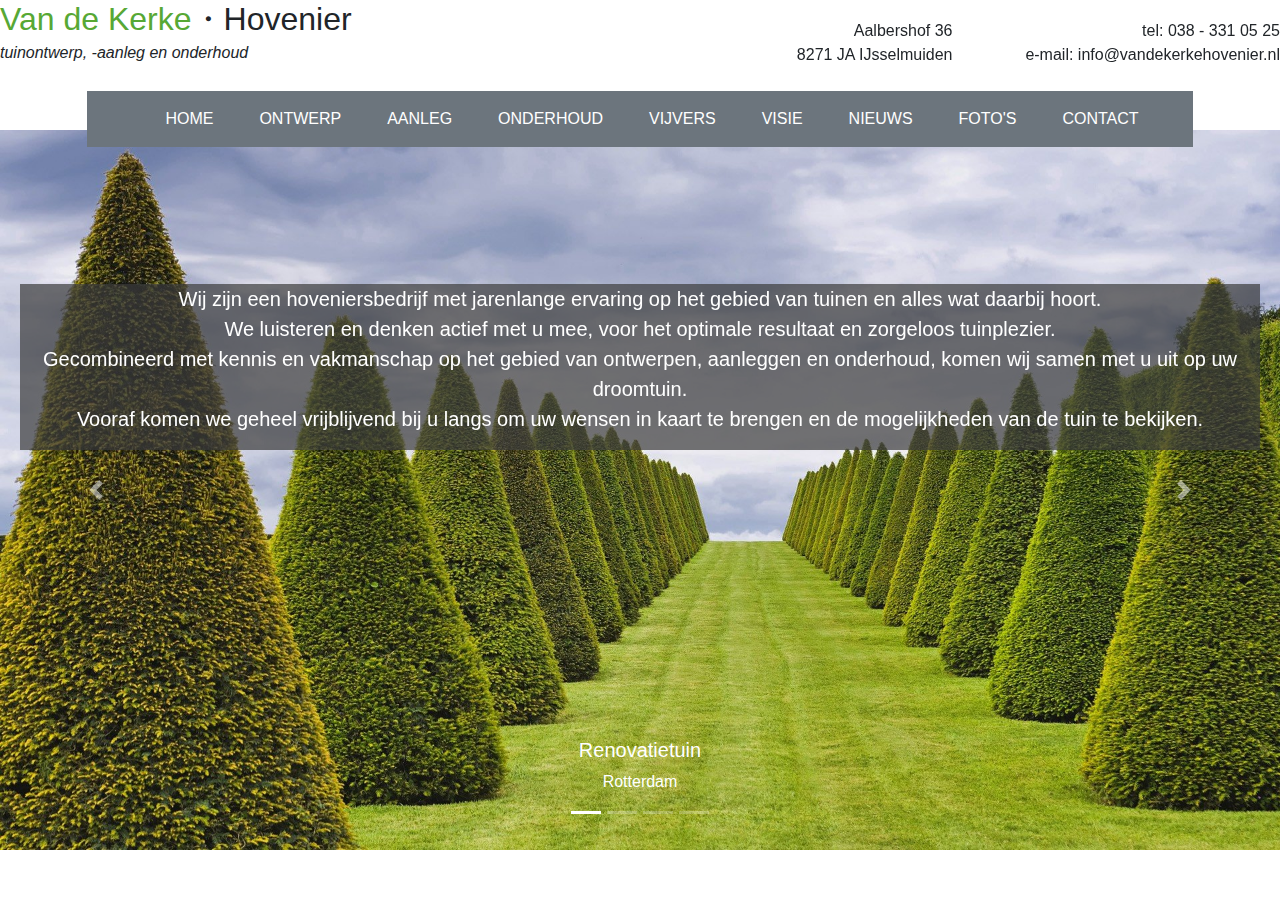
<file: index.html>
<!DOCTYPE html>
<html lang="en">
<head>
  <meta name="description" content="Website over hoveniersbedrijf"/>
  <link rel="apple-touch-icon" sizes="180x180" href="apple-touch-icon.png">
<link rel="icon" type="image/png" sizes="32x32" href="favicon-32x32.png">
<link rel="icon" type="image/png" sizes="16x16" href="favicon-16x16.png">
<meta charset="UTF-8">
<meta name="viewport" content="width=device-width, initial-scale=1.0">
<meta http-equiv="X-UA-Compatible" content="ie=edge">
  <link rel="stylesheet" href="index.css">
  <link rel="stylesheet" href="https://stackpath.bootstrapcdn.com/bootstrap/4.3.1/css/bootstrap.min.css" integrity="sha384-ggOyR0iXCbMQv3Xipma34MD+dH/1fQ784/j6cY/iJTQUOhcWr7x9JvoRxT2MZw1T" crossorigin="anonymous">
  <link rel="stylesheet" href="https://maxcdn.bootstrapcdn.com/bootstrap/4.0.0/css/bootstrap.min.css" integrity="sha384-Gn5384xqQ1aoWXA+058RXPxPg6fy4IWvTNh0E263XmFcJlSAwiGgFAW/dAiS6JXm" crossorigin="anonymous">
<script src="https://code.jquery.com/jquery-3.2.1.slim.min.js" integrity="sha384-KJ3o2DKtIkvYIK3UENzmM7KCkRr/rE9/Qpg6aAZGJwFDMVNA/GpGFF93hXpG5KkN" crossorigin="anonymous"></script>
<script src="https://cdnjs.cloudflare.com/ajax/libs/popper.js/1.12.9/umd/popper.min.js" integrity="sha384-ApNbgh9B+Y1QKtv3Rn7W3mgPxhU9K/ScQsAP7hUibX39j7fakFPskvXusvfa0b4Q" crossorigin="anonymous"></script>
<script src="https://maxcdn.bootstrapcdn.com/bootstrap/4.0.0/js/bootstrap.min.js" integrity="sha384-JZR6Spejh4U02d8jOt6vLEHfe/JQGiRRSQQxSfFWpi1MquVdAyjUar5+76PVCmYl" crossorigin="anonymous"></script>
<title>Home - Van de Kerke</title>
</head>
<body>

<header>
    <div class="row-1 row justify-content-between">

      <div class="col-md-4">
        <h2><span class="name">Van de Kerke</span>・Hovenier</h2>
        <p><i>tuinontwerp, -aanleg en onderhoud</i></p>
      </div>

      <div class="col-md-2 offset-md-3 mt-4 sticky-top">
        <p class="text-right">Aalbershof 36<br>8271 JA IJsselmuiden</p>
      </div>

      <div class="col-md-3 mt-4 sticky-top">
        <p class="text-right">tel: 038 - 331 05 25<br>e-mail: info@vandekerkehovenier.nl</p>
      </div>
    </div>
</header>



        <div class="navbar sticky-top justify-content-center">
          <nav class="navbar navbar-expand-lg bg-secondary">
              <span class="navbar-toggler-icon"></span>
            <div class="collapse navbar-collapse" id="navbarNav">
              <ul class="navbar-nav text-white">
                <li class="nav-item">
                  <a class="nav-link text-white btn-margin-left" href="https://eliasdb.github.io/RED-LINE/">HOME</a>
                </li>
              <li class="nav-item">
                  <a class="nav-link text-white btn-margin-left" href="#">ONTWERP</a>
                </li>
                <li class="nav-item">
                  <a class="nav-link text-white btn-margin-left" href="#">AANLEG</a>
                </li>
                <li class="nav-item">
                  <a class="nav-link text-white btn-margin-left" href="#">ONDERHOUD</a>
                </li>
                <li class="nav-item">
                  <a class="nav-link text-white btn-margin-left" href="#">VIJVERS</a>
                </li>
                <li class="nav-item">
                  <a class="nav-link text-white btn-margin-left" href="#">VISIE</a>
                </li>
                <li class="nav-item">
                  <a class="nav-link text-white btn-margin-left" href="#">NIEUWS</a>
                </li>
                <li class="nav-item">
                  <a class="nav-link text-white btn-margin-left" href="foto2.html">FOTO'S</a>
                  <li class="nav-item">
                    <a class="nav-link text-white btn-margin-left btn-margin-right" href="contact.html">CONTACT</a>
                  </li>
              </ul>
            </div>
          </nav>
        </div>
<div class="container"></div>
<div class="wrapper">
  <div id="carouselExampleIndicators" class="carousel slide" data-ride="carousel">
  <ol class="carousel-indicators">
  <li data-target="#carouselExampleIndicators" data-slide-to="0" class="active"></li>
  <li data-target="#carouselExampleIndicators" data-slide-to="1"></li>
  <li data-target="#carouselExampleIndicators" data-slide-to="2"></li>
  <li data-target="#carouselExampleIndicators" data-slide-to="3"></li>

  </ol>
  <div class="carousel-inner">
  <div class="carousel-item active">
      <img class="d-block w-100" src="background.jpg" alt="First slide">
      <div class="carousel-caption d-none d-md-block">
          <h5>Renovatietuin</h5>
          <p>Rotterdam</p>
      </div>
  </div>
  <div class="carousel-item">
      <img class="d-block w-100" src="background2.jpg" alt="Second slide">
      <div class="carousel-caption d-none d-md-block">
          <h5>Rustieke achtertuin</h5>
          <p>Leiden</p>
      </div>
  </div>
  <div class="carousel-item">
          <img class="d-block w-100" src="background3.jpg" alt="Second slide">
          <div class="carousel-caption d-none d-md-block">
              <h5>Karakteristieke natuurtuin</h5>
              <p>Sint-Niklaas</p>
          </div>
  </div>

  <div class="carousel-item">
      <img class="d-block w-100" src="background4.jpg" alt="Third slide">
      <div class="carousel-caption d-none d-md-block">
          <h5>Renovatieproject</h5>
          <p>Bilbao</p>
      </div>
    </div>
  </div>
    <a class="carousel-control-prev" href="#carouselExampleIndicators" role="button" data-slide="prev">
    <span class="carousel-control-prev-icon" aria-hidden="true"></span>
    <span class="sr-only">Previous</span>
    </a>
  <a class="carousel-control-next" href="#carouselExampleIndicators" role="button" data-slide="next">
  <span class="carousel-control-next-icon" aria-hidden="true"></span>
  <span class="sr-only">Next</span>
  </a>
  </div>
    <div class="text">
        <p>Wij zijn een hoveniersbedrijf met jarenlange ervaring op het gebied van tuinen en alles wat daarbij hoort.
        <br>We luisteren en denken actief met u mee, voor het optimale resultaat en zorgeloos tuinplezier.
        <br>Gecombineerd met kennis en vakmanschap op het gebied van ontwerpen, aanleggen en onderhoud, komen wij samen met u uit op uw droomtuin.
        <br>Vooraf komen we geheel vrijblijvend bij u langs om uw wensen in kaart te brengen en de mogelijkheden van de tuin te bekijken.</p>
    </div>
</div>
</div>
</body>
</html>
</file>
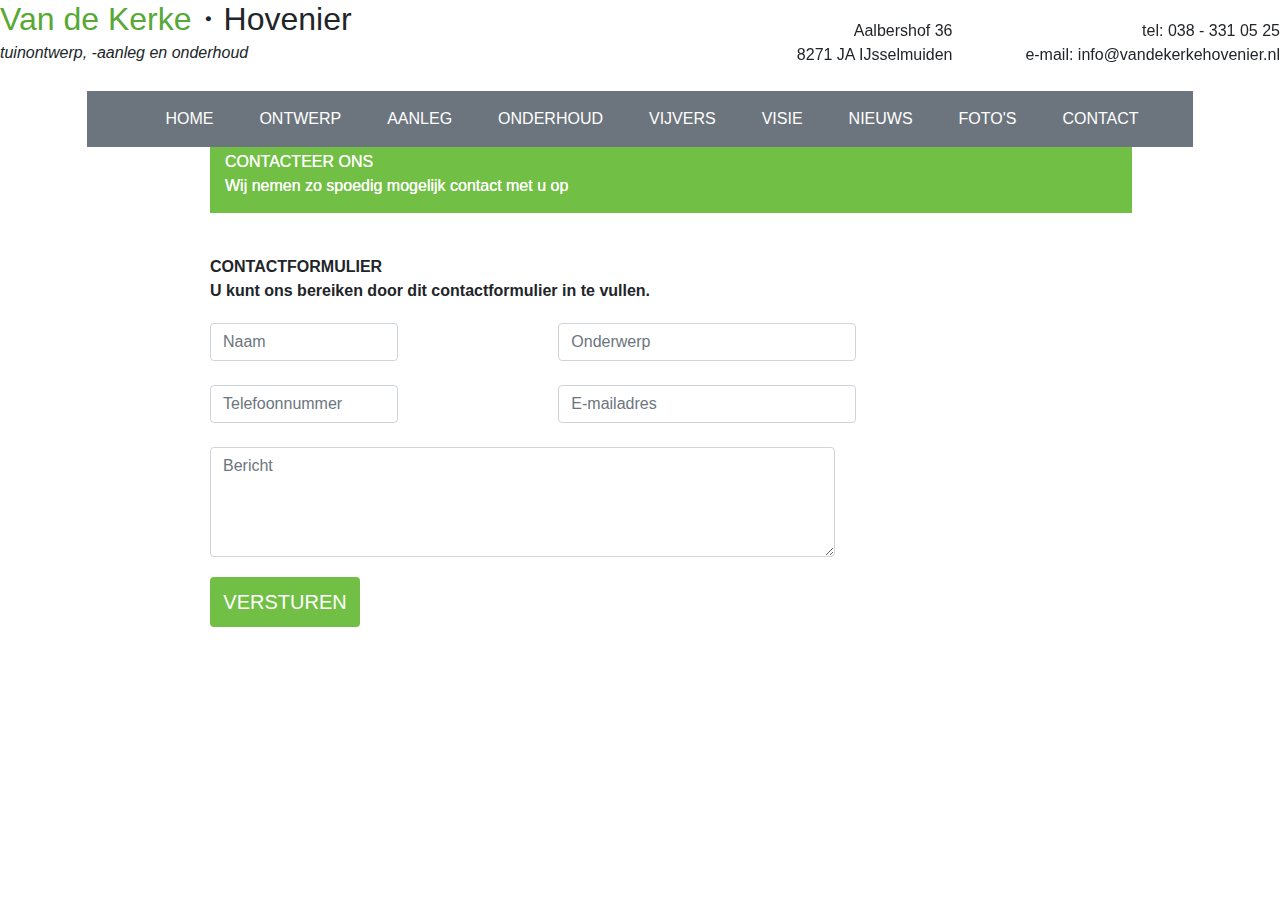
<file: contact.html>
<!DOCTYPE html>
<html lang="en">
<head>
  <meta name="description" content="Website over hoveniersbedrijf"/>
  <meta charset="UTF-8">
  <meta name="viewport" content="width=device-width, initial-scale=1.0">
  <meta http-equiv="X-UA-Compatible" content="ie=edge">
  <link rel="apple-touch-icon" sizes="180x180" href="apple-touch-icon.png">
<link rel="icon" type="image/png" sizes="32x32" href="favicon-32x32.png">
<link rel="icon" type="image/png" sizes="16x16" href="favicon-16x16.png">
  <meta charset="UTF-8">
  <meta name="viewport" content="width=device-width, initial-scale=1.0">
  <link rel="stylesheet" href="contact.css">
  <link rel="stylesheet" href="https://stackpath.bootstrapcdn.com/bootstrap/4.3.1/css/bootstrap.min.css" integrity="sha384-ggOyR0iXCbMQv3Xipma34MD+dH/1fQ784/j6cY/iJTQUOhcWr7x9JvoRxT2MZw1T" crossorigin="anonymous">
<title>Contact - Van de Kerke</title>
</head>
<body>
  <header>
      <div class="row-1 row justify-content-between">

        <div class="col-md-4">
          <h2><span class="name">Van de Kerke</span>・Hovenier</h2>
          <p><i>tuinontwerp, -aanleg en onderhoud</i></p>
        </div>

        <div class="col-md-2 offset-md-3 mt-4 sticky-top">
          <p class="text-right">Aalbershof 36<br>8271 JA IJsselmuiden</p>
        </div>

        <div class="col-md-3 mt-4 sticky-top">
          <p class="text-right">tel: 038 - 331 05 25<br>e-mail: info@vandekerkehovenier.nl</p>
        </div>
      </div>
  </header>

  <div class="navbar sticky-top justify-content-center">
    <nav class="navbar navbar-expand-lg bg-secondary">
        <span class="navbar-toggler-icon"></span>
      <div class="collapse navbar-collapse" id="navbarNav">
        <ul class="navbar-nav text-white">
          <li class="nav-item">
            <a class="nav-link text-white btn-margin-left" href="index.html">HOME</a>
          </li>
        <li class="nav-item">
            <a class="nav-link text-white btn-margin-left" href="#">ONTWERP</a>
          </li>
          <li class="nav-item">
            <a class="nav-link text-white btn-margin-left" href="#">AANLEG</a>
          </li>
          <li class="nav-item">
            <a class="nav-link text-white btn-margin-left" href="#">ONDERHOUD</a>
          </li>
          <li class="nav-item">
            <a class="nav-link text-white btn-margin-left" href="#">VIJVERS</a>
          </li>
          <li class="nav-item">
            <a class="nav-link text-white btn-margin-left" href="#">VISIE</a>
          </li>
          <li class="nav-item">
            <a class="nav-link text-white btn-margin-left" href="#">NIEUWS</a>
          </li>
          <li class="nav-item">
            <a class="nav-link text-white btn-margin-left" href="foto2.html">FOTO'S</a>
            <li class="nav-item">
              <a class="nav-link text-white btn-margin-left btn-margin-right" href="contact.html">CONTACT</a>
            </li>
        </ul>
      </div>
    </nav>
  </div>

<div class="banner">CONTACTEER ONS<br>
Wij nemen zo spoedig mogelijk contact met u op</div>

<div class="form">CONTACTFORMULIER<br>U kunt ons bereiken door dit contactformulier in te vullen.</div>

<div class="row">
  <div class="col-2 mb-4">
    <input type="text" class="form-control" placeholder="Naam">
  </div>
  <div class="col-3 mb-4">
    <input type="text" class="form-control" placeholder="Onderwerp">
  </div>
</div>

<div class="row">
   <div class="col-2 mb-4">
     <input type="text" class="form-control" placeholder="Telefoonnummer">
   </div>
   <div class="col-3 mb-4">
     <input type="text" class="form-control" placeholder="E-mailadres">
   </div>
 </div>

 <div class="row">
   <div class="col-6">
   <textarea class="form-control" id="exampleTextarea" rows="4" placeholder="Bericht"></textarea>
  </div>
 </div>
<div/>
<button class="button" style="vertical-align:middle"><span>VERSTUREN</span></button>

</body>
</html>
</file>
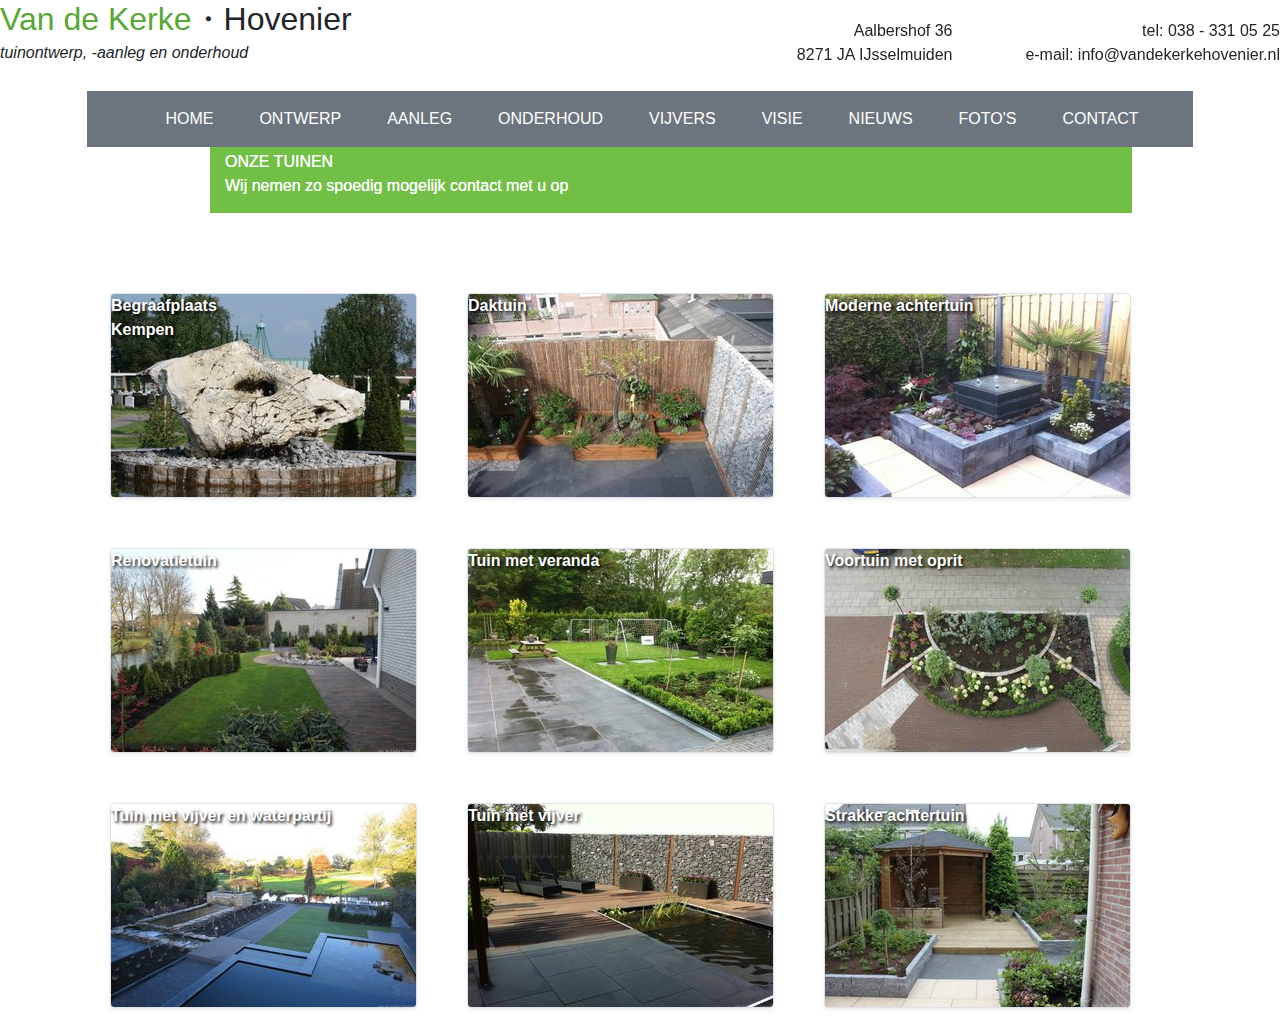
<file: foto2.html>
<!DOCTYPE html>
<html lang="en">
<head>
  <meta name="description" content="Website over hoveniersbedrijf"/>
  <meta charset="UTF-8">
  <meta name="viewport" content="width=device-width, initial-scale=1.0">
  <meta http-equiv="X-UA-Compatible" content="ie=edge">
  <link rel="stylesheet" href="https://stackpath.bootstrapcdn.com/bootstrap/4.3.1/css/bootstrap.min.css" integrity="sha384-ggOyR0iXCbMQv3Xipma34MD+dH/1fQ784/j6cY/iJTQUOhcWr7x9JvoRxT2MZw1T" crossorigin="anonymous">
  <link rel="apple-touch-icon" sizes="180x180" href="apple-touch-icon.png">
<link rel="icon" type="image/png" sizes="32x32" href="favicon-32x32.png">
<link rel="icon" type="image/png" sizes="16x16" href="favicon-16x16.png">
  <title>Foto's - Van de Kerke</title>
  <link rel="stylesheet" href="foto2.css"
</head>
<body>
  <header>
      <div class="row-1 row justify-content-between">

        <div class="col-md-4">
          <h2><span class="name">Van de Kerke</span>・Hovenier</h2>
          <p><i>tuinontwerp, -aanleg en onderhoud</i></p>
        </div>

        <div class="col-md-2 offset-md-3 mt-4 sticky-top">
          <p class="text-right">Aalbershof 36<br>8271 JA IJsselmuiden</p>
        </div>

        <div class="col-md-3 mt-4 sticky-top">
          <p class="text-right">tel: 038 - 331 05 25<br>e-mail: info@vandekerkehovenier.nl</p>
        </div>
      </div>
  </header>
        <div class="navbar justify-content-center">
            <nav class="navbar navbar-expand-lg bg-secondary">
                <span class="navbar-toggler-icon"></span>
              <div class="collapse navbar-collapse" id="navbarNav">
                <ul class="navbar-nav text-white">
                  <li class="nav-item">
                    <a class="nav-link text-white btn-margin-left" href="/RED-LINE">HOME</a>
                  </li>
                <li class="nav-item">
                    <a class="nav-link text-white btn-margin-left" href="#">ONTWERP</a>
                  </li>
                  <li class="nav-item">
                    <a class="nav-link text-white btn-margin-left" href="#">AANLEG</a>
                  </li>
                  <li class="nav-item">
                    <a class="nav-link text-white btn-margin-left" href="#">ONDERHOUD</a>
                  </li>
                  <li class="nav-item">
                    <a class="nav-link text-white btn-margin-left" href="#">VIJVERS</a>
                  </li>
                  <li class="nav-item">
                    <a class="nav-link text-white btn-margin-left" href="#">VISIE</a>
                  </li>
                  <li class="nav-item">
                    <a class="nav-link text-white btn-margin-left" href="#">NIEUWS</a>
                  </li>
                  <li class="nav-item">
                    <a class="nav-link text-white btn-margin-left" href="foto2.html">FOTO'S</a>
                    <li class="nav-item">
                      <a class="nav-link text-white btn-margin-left btn-margin-right" href="contact.html">CONTACT</a>
                    </li>
                </ul>
              </div>
            </nav>
          </div>
  <div class="banner">ONZE TUINEN<br>
  Wij nemen zo spoedig mogelijk contact met u op</div>
  <div class="container">
    <div class="row mt-5">
      <div class="col1 border rounded shadow-sm text-white font-weight-bold">
        <a href="#">Begraafplaats<br>Kempen</a>
      </div>
      <div class="col2 border rounded shadow-sm text-white font-weight-bold">
        <a href="#">Daktuin</a>
      </div>
      <div class="col3 border rounded shadow-sm text-white font-weight-bold">
        <a href="#">Moderne achtertuin</a>
      </div>
    </div>

    <div class="row">
      <div class="col4 border rounded shadow-sm text-white font-weight-bold">
        <a href="#">Renovatietuin</a>
      </div>
      <div class="col5 border rounded shadow-sm text-white font-weight-bold">
        <a href="#">Tuin met veranda</a>
      </div>
      <div class="col6 border rounded shadow-sm text-white font-weight-bold">
        <a href="#">Voortuin met oprit</a>
      </div>
    </div>
    <div class="row">
      <div class="col7 border rounded shadow-sm text-white font-weight-bold">
        <a href="#">Tuin met vijver en waterpartij</a>
      </div>
      <div class="col8 border rounded shadow-sm text-white font-weight-bold">
        <a href="#">Tuin met vijver</a>
      </div>
      <div class="col9 border rounded shadow-sm text-white font-weight-bold">
        <a href="#">Strakke achtertuin</a>
      </div>
    </div>
    <br>
</body>
</html>
</file>
<file: index.css>
.name{
color: #57A835;
}

.row p{
margin-top: -5px;
}

.btn-margin-left{
  margin-left: 30px;
}
.btn-margin-right{
  margin-right: 30px;
}

.navbar{
position: center;
}

.navbar {
  z-index: 1;
}

.wrapper {
  position: relative;
  text-align: center;
  color: white;
}

.text {
  position: absolute;
  bottom: 400px;
  left: 20px;
  right: 20px;
  background-color: rgba(60,60,60, 0.7);
  font-size: 20px;
  word-wrap: normal;
}

.wrapper .btn {
  top: 57%;
  left: 50%;
  transform: translate(-50%, -50%);
  -ms-transform: translate(-50%, -50%);
  background-color: #555;
  color: white;
  font-size: 16px;
  padding: 12px 24px;
  border: none;
  cursor: pointer;
  border-radius: 5px;
  text-align: center;
}

::-webkit-scrollbar {
    display: none;
}

.container{
margin-top: -25px; 
}
</file>
<file: contact.css>
.name{
  color: #57A835;
}

.banner{
  color: white;
  background-color: #71BF44;
  text-align: left;
  position: absolute;
  width: 72%;
  margin: 0 auto;
  margin-left: 210px;
  padding-top: 20px;
  padding-left: 15px;
  padding-bottom: 15px;
  margin-top: -25px;
  text-shadow : 0 0 0 white;
}

.form{
font-weight: 600;
margin-top: 100px;
margin-left: 210px;
padding-bottom: 20px;
}

.row p{
  margin-top: -5px;
}

.btn-margin-left{
  margin-left: 30px;
}

.btn-margin-right{
  margin-right: 30px;
}

.col-3{
margin-left:130px;
}
.col-2
{
margin-left: 210px;
}
.col-6
{
margin-left: 210px;
}

.navbar{
  position: center;
}

.navbar {
  z-index: 1;
}

.button {
  display: inline-block;
  border-radius: 4px;
  background-color: #71BF44;
  border: none;
  color: #FFFFFF;
  text-align: center;
  font-size: 20px;
  padding: 10px;
  width: 150px;
  cursor: pointer;
  margin: 5px;
  margin-top: 20px;
  margin-left: 210px;
}

.button span {
  cursor: pointer;
  display: inline-block;
  position: relative;
  transition: 0.5s;
}

.button span:after {
  content: '\00bb';
  position: absolute;
  opacity: 0;
  top: 0;
  right: -20px;
}
::-webkit-scrollbar {
    display: none;
}
.button:hover span {
  padding-right: 25px;
}

.button:hover span:after {
  opacity: 1;
  right: 0;
}

.name{
  color: #57A835;
}

.banner{
  color: white;
  background-color: #71BF44;
  text-align: left;
  position: absolute;
  width: 72%;
  margin: 0 auto;
  margin-left: 210px;
  padding-top: 20px;
  padding-left: 15px;
  padding-bottom: 15px;
  margin-top: -25px;
  text-shadow : 0 0 0 white;
}

.form{
font-weight: 600;
margin-top: 100px;
margin-left: 210px;
padding-bottom: 20px;
}



.row p{
  margin-top: -5px;
}

.btn-margin-left{
  margin-left: 30px;
}

.btn-margin-right{
  margin-right: 30px;
}

.col-3{
margin-left:130px;
}
.col-2
{
margin-left: 210px;
}
.col-6
{
margin-left: 210px;
}

.navbar{
  position: center;
}

.navbar {
  z-index: 1;
}

.button {
  display: inline-block;
  border-radius: 4px;
  background-color: #71BF44;
  border: none;
  color: #FFFFFF;
  text-align: center;
  font-size: 20px;
  padding: 10px;
  width: 150px;
  cursor: pointer;
  margin: 5px;
  margin-top: 20px;
  margin-left: 210px;
}

.button span {
  cursor: pointer;
  display: inline-block;
  position: relative;
  transition: 0.5s;
}

.button span:after {
  content: '\00bb';
  position: absolute;
  opacity: 0;
  top: 0;
  right: -20px;
}

.button:hover span {
  padding-right: 25px;
}

.button:hover span:after {
  opacity: 1;
  right: 0;
}
</file>
<file: foto2.css>
.banner{
  color: white;
  background-color: #71BF44;
  text-align: left;
  position: absolute;
  width: 72%;
  margin: 0 auto;
  margin-left: 210px;
  padding-top: 20px;
  padding-left: 15px;
  padding-bottom: 15px;
  margin-top: -25px;
  text-shadow : 0 0 0 white;
}
.name{
  color: #57A835;
}
.row p{
  margin-top: -5px;
}
.btn-margin-left{
  margin-left: 30px;
}

.btn-margin-right{
  margin-right: 30px;
}
::-webkit-scrollbar {
    display: none;
}
.col1{
  width: 307px;
  height: 205px;
  background-image: url(1.jpg);
  margin-top: 90px;
  margin-left: 40px;
  text-shadow: black 0.1em 0.1em 0.2em;
  border-radius: 50%;
  text-align: justify;
}

.col2{
  width: 307px;
  height: 205px;
  background-image: url(2.jpg);
  margin-top: 90px;
  text-shadow: black 0.1em 0.1em 0.2em;
  margin-left: 50px;
}

.col3{
  width: 307px;
  height: 205px;
  background-image: url(3.jpg);
  margin-top: 90px;
  text-shadow: black 0.1em 0.1em 0.2em;
  margin-left: 50px;
}

.col4{
  width: 307px;
  height: 205px;
  background-image: url(4.jpg);
  margin-left: 40px;
  text-shadow: black 0.1em 0.1em 0.2em;
  margin-top: 50px;
}

.col5{
  width: 307px;
  height: 205px;
  background-image: url(5.jpg);
  text-shadow: black 0.1em 0.1em 0.2em;
  margin-top: 50px;
  margin-left: 50px;
}

.col6{
  width: 307px;
  height: 205px;
  background-image: url(6.jpg);
  text-shadow: black 0.1em 0.1em 0.2em;
  margin-left: 50px;
  margin-top: 50px;

}

.col7{
  width: 307px;
  height: 205px;
  background-image: url(7.jpg);
  margin-left: 40px;
  text-shadow: black 0.1em 0.1em 0.2em;
  margin-top: 50px;
}

.col8{
  width: 307px;
  height: 205px;
  background-image: url(8.jpg);
  text-shadow: black 0.1em 0.1em 0.2em;
  margin-left: 50px;
  margin-top: 50px;

}

@media screen and (min-width: 400px) and (max-width: 768px){
 .row, .banner {
    width: 100%;
  }
}

.col9{
  width: 307px;
  height: 205px;
  background-image: url(9.jpg);
  margin-left: 50px;
  margin-top: 50px;
  color: white;
  text-shadow: black 0.1em 0.1em 0.2em;
}
a{
color:white;
}

a:hover{
color: white;
}
a:link {
  text-decoration: none;
}

a:visited {
  text-decoration: none;
}
.navbar {
  z-index: 1;
}
</file>
